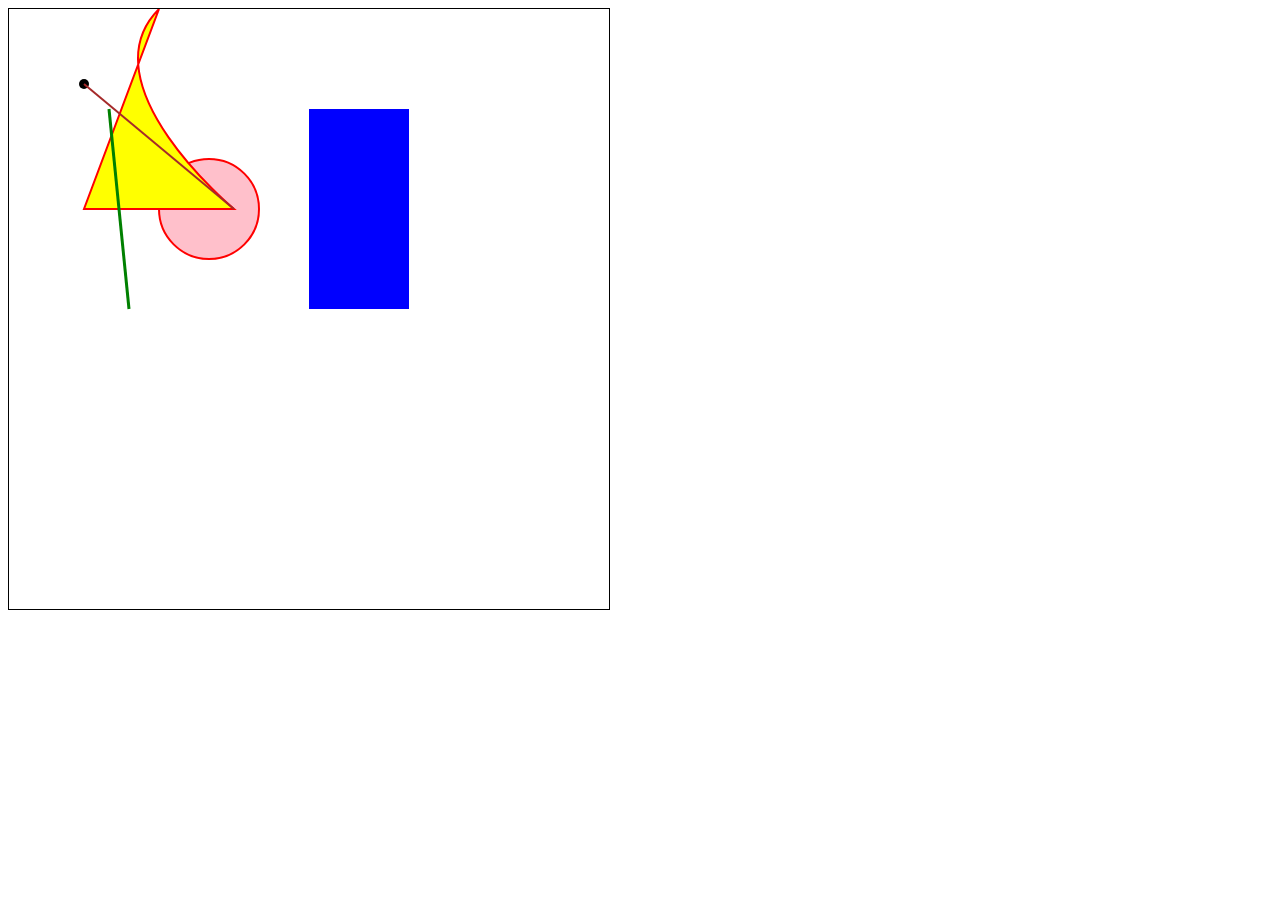
<file: sample1.html>
<html>
    <head>
        <meta name="viewport" content="width=device-width, initial-scale=1.0">
    </head>
    <body>
        <svg width ="600" height="600" style="border: 1px solid black;">

                        <circle cx="200" cy="200" r='50' fill="pink" stroke='red' 
            stroke-width='2'></circle>

            <path d="M 150 0 L 75 200 L 225 200 C 225 200 75 75 150 0" fill="yellow" stroke="red" stroke-width="2"></path>
            
            <circle cx="75" cy="75" r='5' fill='black'></circle>

            <line x1="225" y1="200" x2="75" y2="75" stroke="brown" stroke-width="2"></line>

            <rect x="300" y="100"  fill="blue"
            width='100' height='200'></rect>



            <line x1="100" y1="100" x2="120" y2="300" stroke="green"
            stroke-width='3'
             ></line>

            
        </svg>
    </body>

    <script src="https://d3js.org/d3.v5.js"></script>
    <script src="index.js"></script>
</html>
</file>
